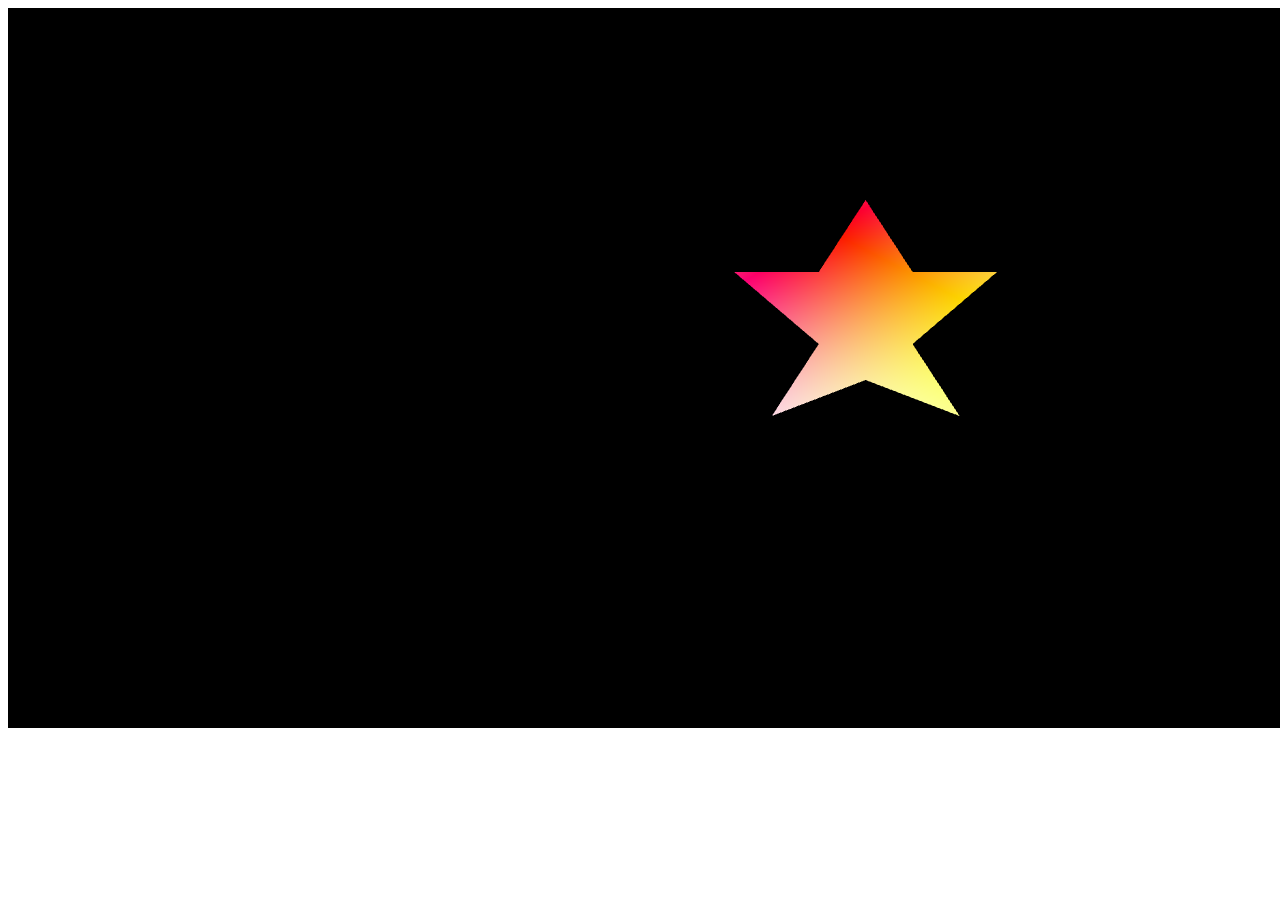
<file: src/visualizer.html>
<!DOCTYPE html>
<html>
<head>
    <title>Basic WebGL Triangle</title>
</head>
<body>
    <canvas id="canvas" width="1280" height="720"></canvas>
    <script src="../js/visualizer.js"></script>
</body>
</html>
</file>
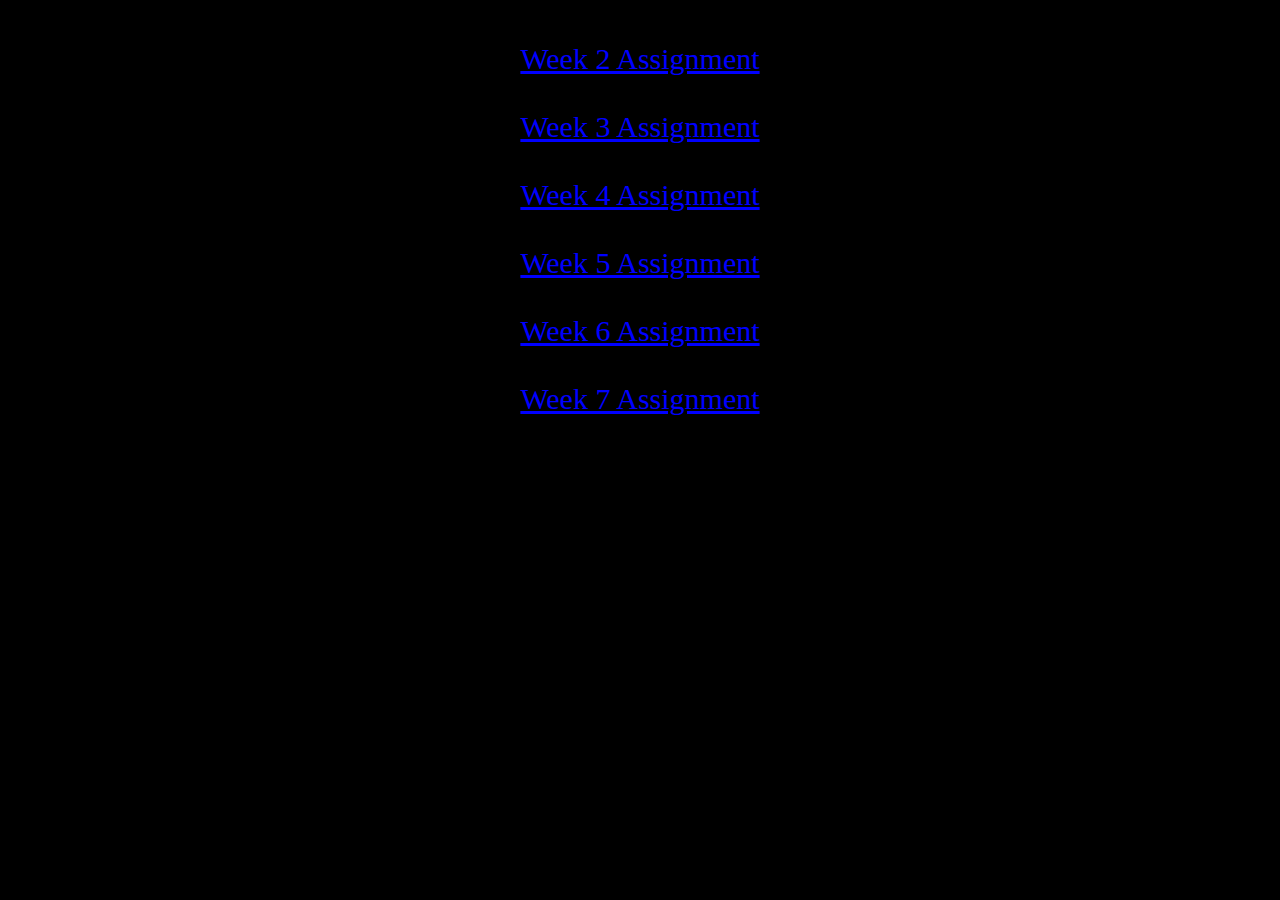
<file: src/visualizer/toc.html>
<!DOCTYPE html>
<html>
<head>
    <title>Visualizer TOC</title>
    <link rel="stylesheet" type="text/css" href="../../css/toc.css">
</head>
<body>
    <div class = "links">
        <a href="week2.html" style="font-size: 30px"><br>Week 2 Assignment</a>
        <a href="week3.html" style="font-size: 30px"><br>Week 3 Assignment</a>
        <a href="week4.html" style="font-size: 30px"><br>Week 4 Assignment</a>
        <a href="week5.html" style="font-size: 30px"><br>Week 5 Assignment</a>
        <a href="week6.html" style="font-size: 30px"><br>Week 6 Assignment</a>
        <a href="week7.html" style="font-size: 30px"><br>Week 7 Assignment</a>
    </div>
</body>
</html>
</file>
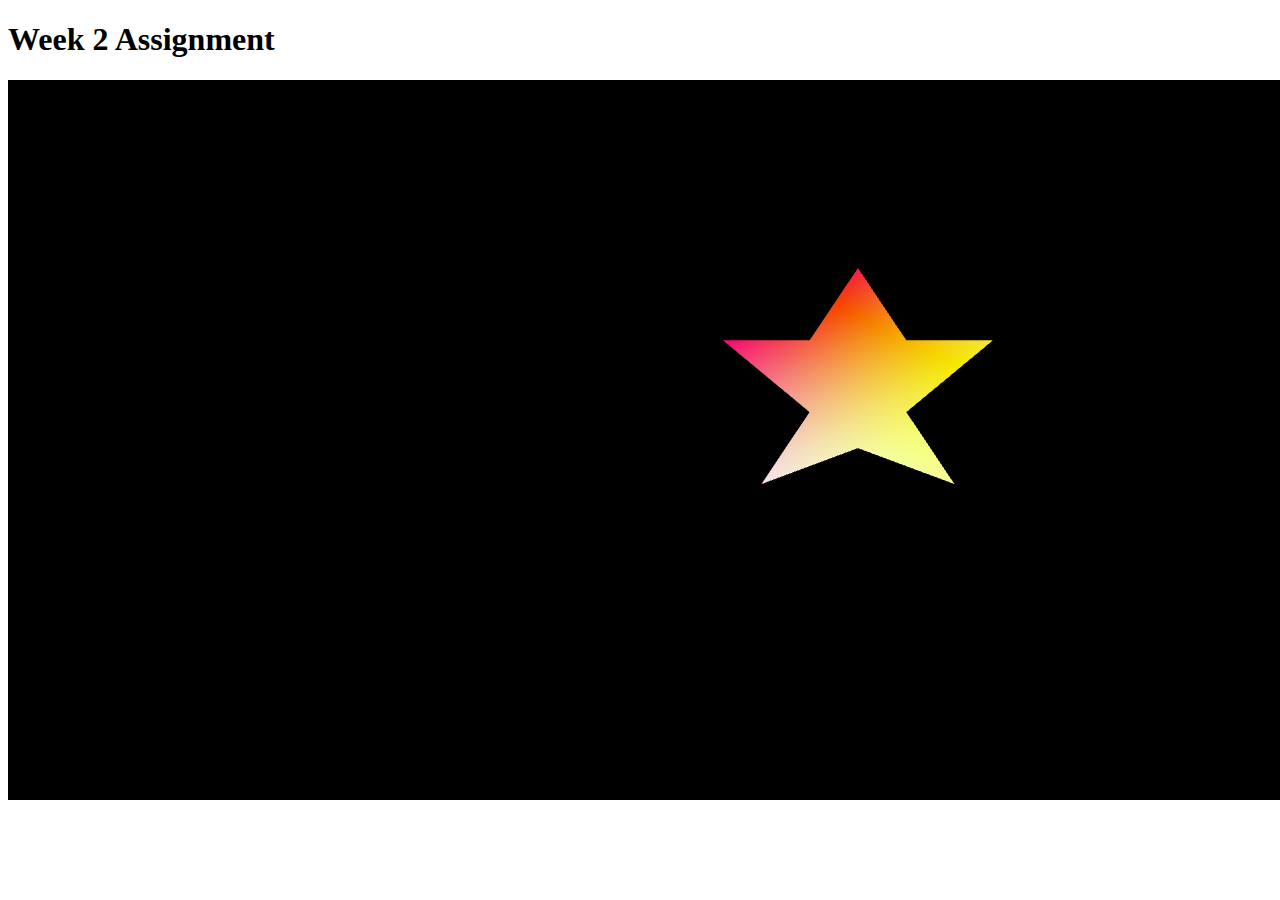
<file: src/visualizer/week2.html>
<!DOCTYPE html>
<html>
<head>
    <title>Basic WebGL Triangle</title>
</head>
<body>
    <h1>Week 2 Assignment</h1>
    <canvas id="canvas" width="1280" height="720"></canvas>
    <script src="../../js/visualizer/week2.js"></script>
</body>
</html>
</file>
<file: css/toc.css>
.links {
    align-self: center;
    text-align: center;
    font-family: 'Comic Sans MS';
    text-decoration: none;
    display: flex;
    flex-direction: column;
}

.links a {
    color: blue;
}

body {
    background-color: black;
}
</file>
